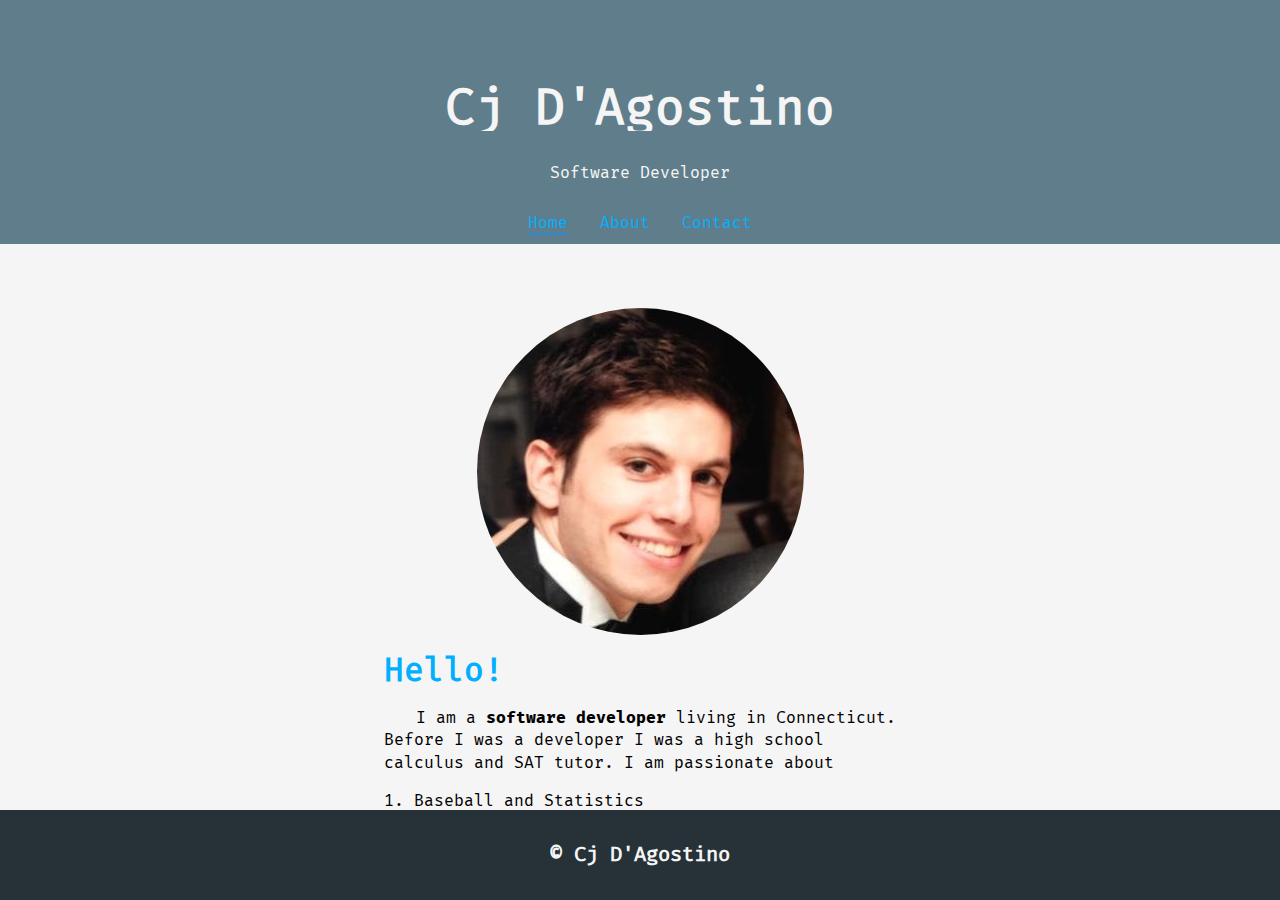
<file: index.html>
<!DOCTYPE html>
<html lang="en">
<head>
  <meta charset="UTF-8">
  <meta http-equiv="X-UA-Compatible" content="IE=edge">
  <meta name="viewport" content="width=device-width, initial-scale=1.0">
  <link rel="preconnect" href="https://fonts.googleapis.com">
  <link rel="preconnect" href="https://fonts.gstatic.com" crossorigin>
  <link href="https://fonts.googleapis.com/css2?family=Open+Sans:wght@300;400&family=Roboto:wght@300;400&display=swap" rel="stylesheet">
  <link href="https://cdnjs.cloudflare.com/ajax/libs/normalize/8.0.1/normalize.min.css">
  <link rel="stylesheet" href="./styles/style.css">
  <title>Cj DAgostino - Web Developer</title>
</head>
<body>
  <div class="page-container">
    <header class="header-container">
      <h1 class="header-title">Cj D'Agostino</h1>
      <p class="header-tagline">Software Developer</p>
      <nav>
        <ul class="nav-list">
          <li class="active"><a href="#">Home</a></li>
          <li><a href="about.html">About</a></li>
          <li><a href="contact.html">Contact</a></li>
        </ul>
      </nav>
    </header>
    <main class="main-container">
      <article>
        <div class="img-container">
          <img src="images/me.jpg" alt="">
        </div>
        <h2 class="article-title">Hello!</h2>
        <p class="about-p">I am a <span class="font-bold">software developer</span> living in Connecticut. Before I was a developer I was a high school calculus and SAT tutor. I am passionate about</p>
        <ol class="interests">
          <li>Baseball and Statistics</li>
          <li>Finding new music</li>
          <li>Dogs!</li>
        </ol>
      </article>
    </main>
    <footer>
      <div class="footer-container">
        <h3>&copy; Cj D'Agostino</h3>
      </div>
    </footer>
  </div>
</body>
</html>
</file>
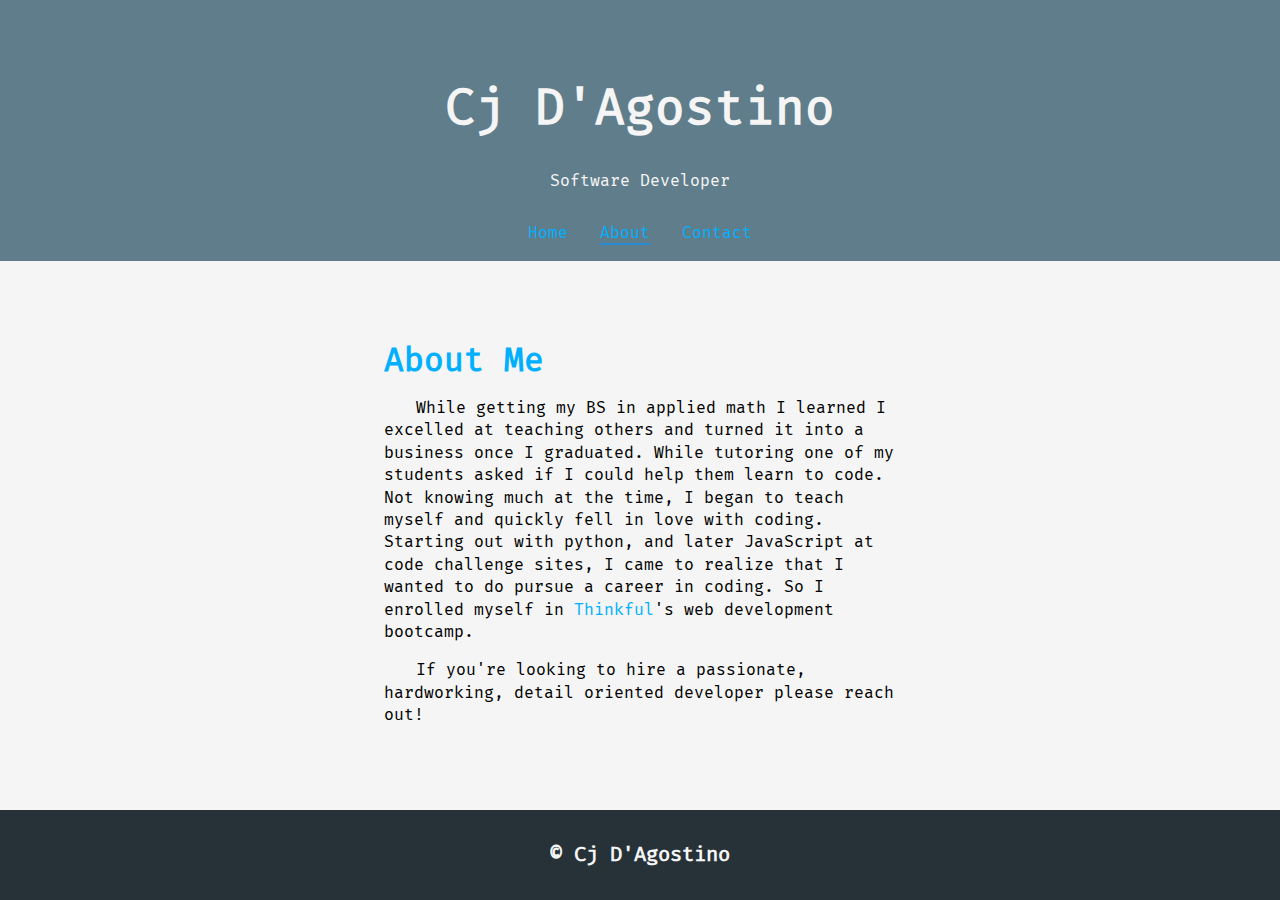
<file: about.html>
<!DOCTYPE html>
<html lang="en">
<head>
  <meta charset="UTF-8">
  <meta http-equiv="X-UA-Compatible" content="IE=edge">
  <meta name="viewport" content="width=device-width, initial-scale=1.0">
  <link rel="preconnect" href="https://fonts.googleapis.com">
  <link rel="preconnect" href="https://fonts.gstatic.com" crossorigin>
  <link href="https://fonts.googleapis.com/css2?family=Open+Sans:wght@300;400&family=Roboto:wght@300;400&display=swap" rel="stylesheet">
  <link href="https://cdnjs.cloudflare.com/ajax/libs/normalize/8.0.1/normalize.min.css">
  <link rel="stylesheet" href="./styles/style.css">
  <title>Cj DAgostino - Web Developer</title>
</head>
<body>
  <div class="page-container">
    <header class="header-container">
      <h1 class="header-title">Cj D'Agostino</h1>
      <p class="header-tagline">Software Developer</p>
      <nav>
        <ul class="nav-list">
          <li><a href="index.html">Home</a></li>
          <li class="active"><a href="#" >About</a></li>
          <li><a href="contact.html">Contact</a></li>
        </ul>
      </nav>
    </header>
    <main class="main-container">
      <article>
        <h2 class="article-title">About Me</h2>
        <p class="about-p">While getting my BS in applied math I learned I excelled at teaching others and turned it into a business once I graduated. While tutoring one of my students asked if I could help them learn to code. Not knowing much at the time, I began to teach myself and quickly fell in love with coding. Starting out with python, and later JavaScript at code challenge sites, I came to realize that I wanted to do pursue a career in coding. So I enrolled myself in <a href="https://www.thinkful.com/" class="link">Thinkful</a>'s web development bootcamp.</p>
        <p class="about-p">If you're looking to hire a passionate, hardworking, detail oriented developer please reach out! </p>
      </article>
    </main>
    <footer>
      <div class="footer-container">
        <h3>&copy; Cj D'Agostino</h3>
      </div>
    </footer>
  </div>
</body>
</html>
</file>
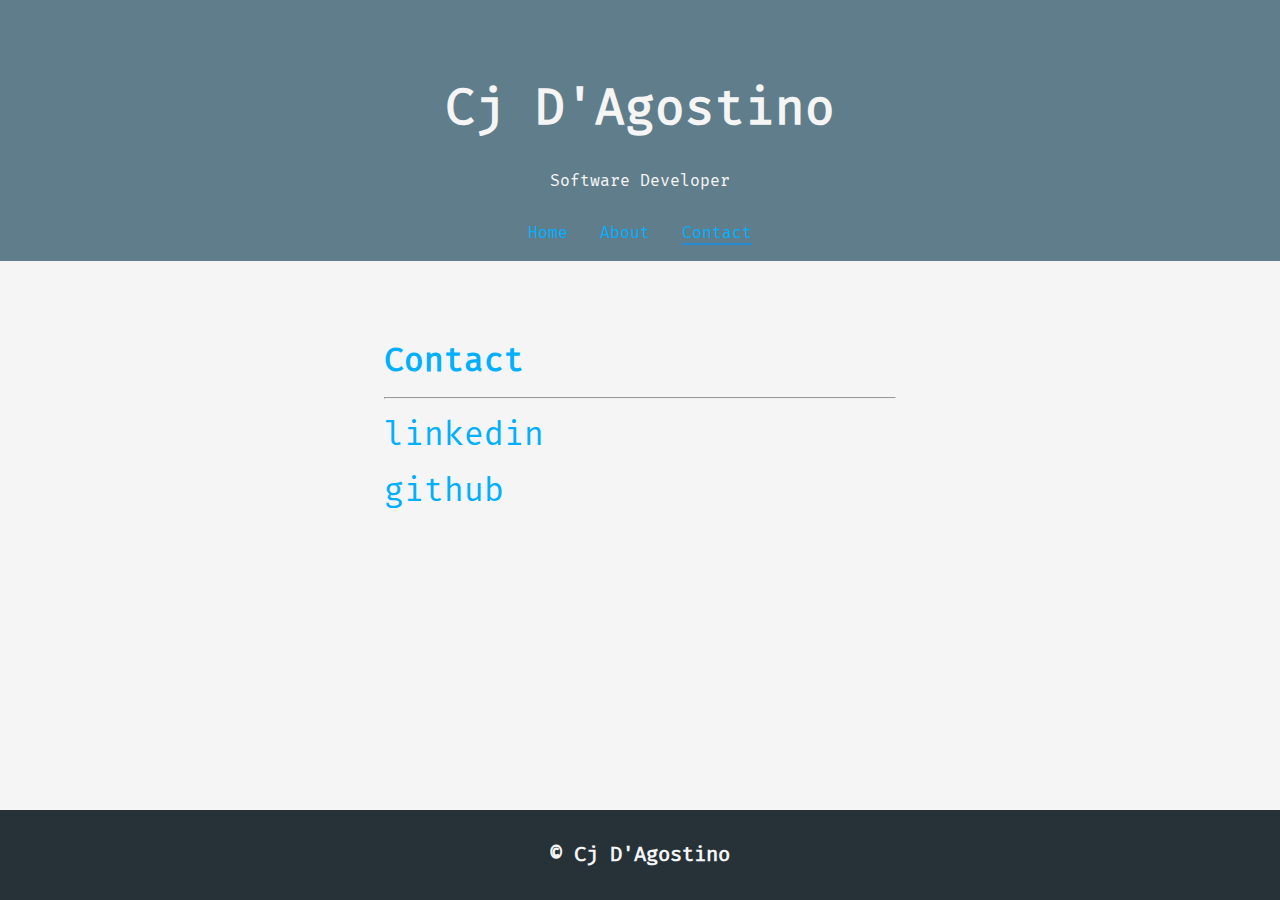
<file: contact.html>
<!DOCTYPE html>
<html lang="en">
<head>
  <meta charset="UTF-8">
  <meta http-equiv="X-UA-Compatible" content="IE=edge">
  <meta name="viewport" content="width=device-width, initial-scale=1.0">
  <link rel="preconnect" href="https://fonts.googleapis.com">
  <link rel="preconnect" href="https://fonts.gstatic.com" crossorigin>
  <link href="https://fonts.googleapis.com/css2?family=Open+Sans:wght@300;400&family=Roboto:wght@300;400&display=swap" rel="stylesheet">
  <link href="https://cdnjs.cloudflare.com/ajax/libs/normalize/8.0.1/normalize.min.css">
  <link rel="stylesheet" href="https://cdnjs.cloudflare.com/ajax/libs/font-awesome/4.7.0/css/font-awesome.min.css">
</head>
  <link rel="stylesheet" href="./styles/style.css">
  <title>Cj DAgostino - Web Developer</title>
</head>
<body>
  <div class="page-container">
    <header class="header-container">
      <h1 class="header-title">Cj D'Agostino</h1>
      <p class="header-tagline">Software Developer</p>
      <nav>
        <ul class="nav-list">
          <li><a href="index.html">Home</a></li>
          <li><a href="about.html">About</a></li>
          <li class="active"><a href="#">Contact</a></li>
        </ul>
      </nav>
    </header>
    <main class="main-container">
      <article>
        <h2 class="article-title">Contact</h2>
        <hr>
        <ul>
          <li class="contact-item"><a href="https://www.linkedin.com/in/cj-d-agostino-8240a81a7/">linkedin</a></li>
          <li class="contact-item"><a href="https://github.com/selectCD">github</a></li>
        </ul>
      </article>
    </main>
    <footer>
      <div class="footer-container">
        <h3>&copy; Cj D'Agostino</h3>
      </div>
    </footer>
  </div>
</body>
</html>
</file>
<file: styles/style.css>
@font-face {
  font-family: 'FiraCode';
  src: url('./../fonts/FiraCode-Regular.woff') format('woff');
}

@font-face {
  font-family: 'FiraCode-Light';
  src: url('./../fonts/FiraCode-Light.woff') format('woff');
}

@font-face {
  font-family: 'FiraCode-Bold';
  src: url('./../fonts/FiraCode-Bold.woff') format('woff');
}
/* background, color, font-family, font-size,
height, margin, padding, text-align */
html,
body,
* {
  box-sizing: border-box;
  margin: 0;
  padding: 0;
  overflow: hidden;
  font-size: 16px;
  font-family: 'FiraCode', san-serif;
}

h1 {
  font-size: 3rem;
}

h2 {
  font-size: 2rem;
}

h3 {
  font-size: 1.25rem;
}

a, a:before, a:after {
  text-decoration: none;
  color: #00b0ff;
}

a:after {
  color: #268bd2;
}

.page-container {
  background-color: #f5f5f5;
  height: 100vh;
  display: flex;
  flex-direction: column;
}

.header-container {
  display: flex;
  flex-direction: column;
  align-items: center;
  justify-content: center;
  color: #f5f5f5;
  background-color: #607d8b;
}

.header-title {
  margin: 5rem 0 2rem 0;
}

.header-tagline {
  margin: 0 0 1rem 0;
}

.nav-list {
  display: flex;
}

.nav-list > p, .nav-list > li {
  margin: 1rem;
}

.nav-list > li > a:hover, a:hover {
  font-family: 'FiraCode-Bold', sans-serif;
  color: #ffa000;
}

.active {
  border-bottom: 2px solid #268bd2;
}

.main-container {
  margin: 5% 30%;
}

.font-bold {
  font-family: 'FiraCode-Bold', sans-serif;
}

.article-title {
  color: #00b0ff;
  margin: 1rem 0;
}

ol {
  list-style-type: decimal;
  list-style-position: inside;
}

.interests {
  margin: 1rem 0;
  line-height: 1.4rem;
}

.contact-item {
  margin: 1rem 0 1rem 0;
}

.contact-item > a {
  font-size: 2rem;
  margin: 5rem 0;
}

.contact-item > a:hover {
  font-family: 'FiraCode-Bold', sans-serif;
  color: #ffa000;
}

.about-p {
  text-indent: 2rem;
  margin-bottom: 1rem;
  line-height: 1.4rem;
}

.img-container {
  display: flex;
  align-items: center;
  justify-content: center;
}

img {
  border-radius: 50%;
}

footer {
  position: fixed;
  bottom: 0px;
  left: 0px;
  right: 0px;
  margin-bottom: 0px;
  height: 10%;
  color: #f5f5f5;
  background-color: #263238;

}
footer > .footer-container {
  height: 100%;
  display: flex;
  flex-direction: column;
  align-items: center;
  justify-content: center;
}
</file>
